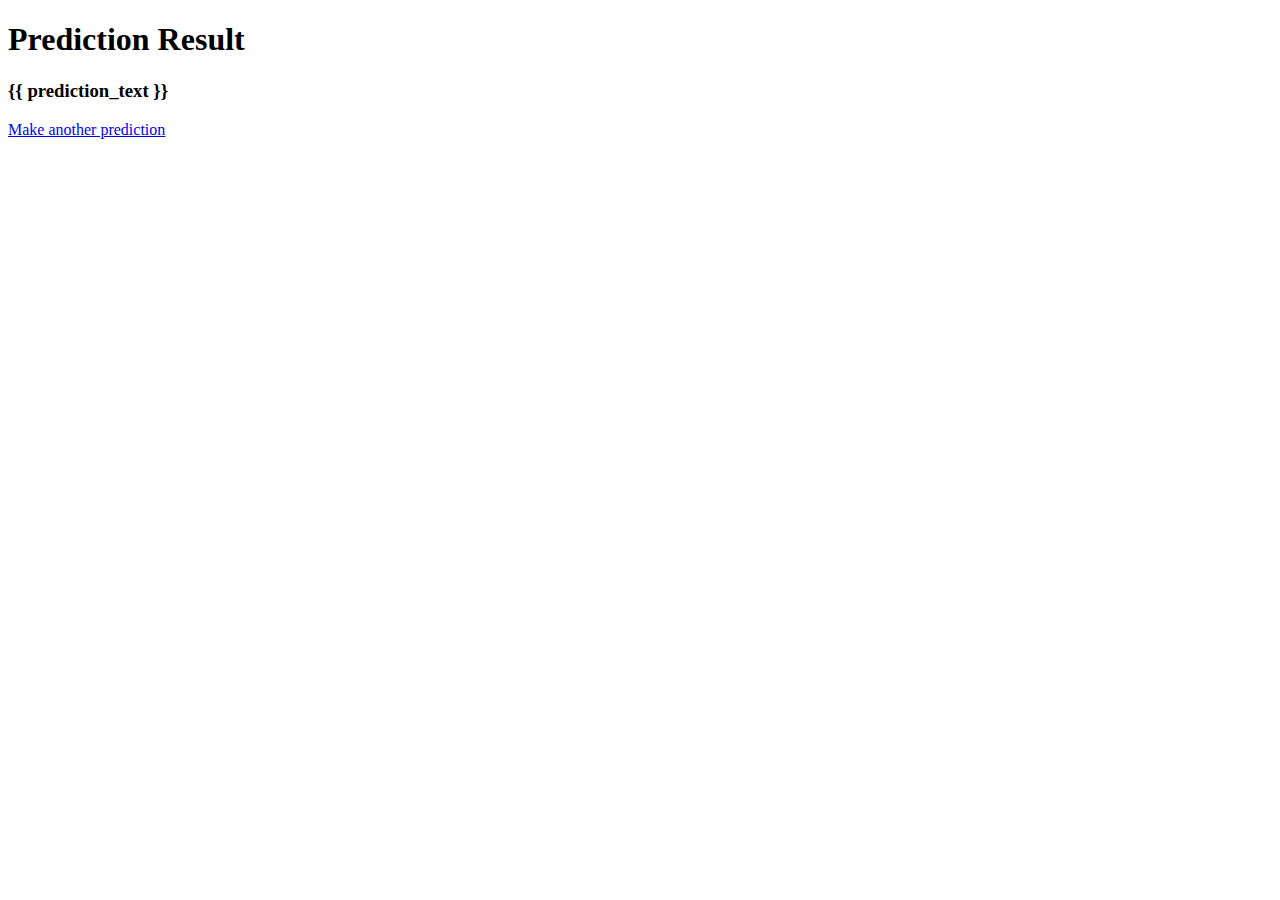
<file: templates/result.html>
<!DOCTYPE html>
<html>

<head>
    <title>Prediction Result</title>
</head>

<body>
    <h1>Prediction Result</h1>
    <h3>{{ prediction_text }}</h3>
    <a href="/">Make another prediction</a>
</body>

</html>
</file>
